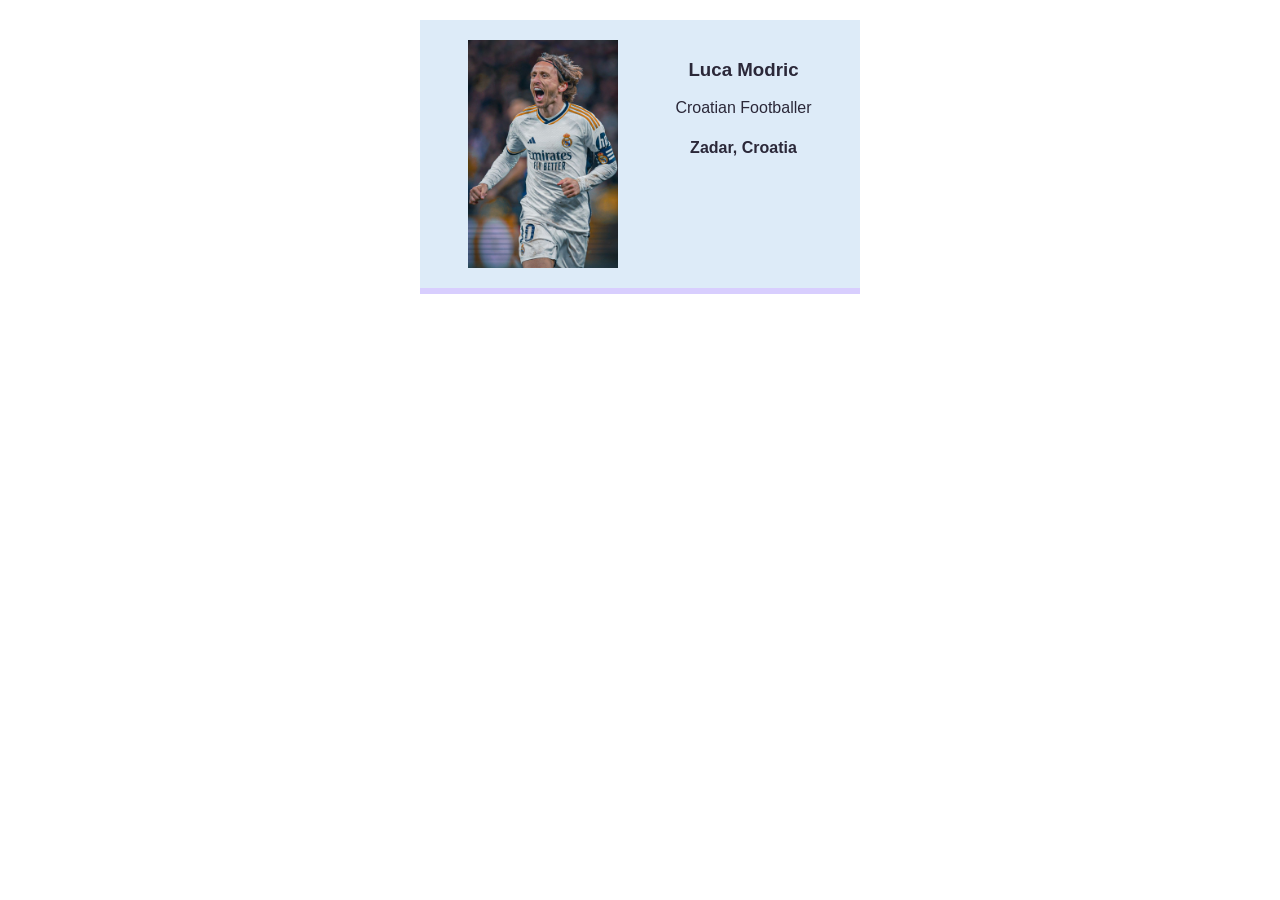
<file: index.html>
<!DOCTYPE html>
<html lang="en">
<head>
    <meta charset="UTF-8">
    <meta name="viewport" content="width=device-width, initial-scale=1.0">
    <title>player-card</title>
    <link rel="stylesheet" href="style.css">
</head>
<body>
    <div class="card">
        <img src="modric.jpg" alt="modric happy in the football field screaming and running" class="avatar">
        <div>
            <h3>Luca Modric</h3>
            <p>Croatian Footballer</p>
            <h4>Zadar, Croatia</h4>
        </div>
    </div>
</body>
</html>
</file>
<file: style.css>
body{
    margin: 20px;
    font-family: Verdana, Geneva, Tahoma, sans-serif;
}
.avatar{
    width: 150px;
}
.card{
    padding: 20px;
    display: flex;
    justify-content: space-around;
    width: 400px;
    margin: 0 auto;
    text-align: center;
    border-bottom: 6px solid #d8cefe;
    color: #2b2839;
    background: #ddebf8;
}
</file>
<file: style_card.css>
body{
    margin: 20px;
    font-family: Verdana, Geneva, Tahoma, sans-serif;
}
.avatar{
    width: 150px;
}
.card{
    padding: 20px;
    display: flex;
    justify-content: space-around;
    width: 400px;
    margin: 0 auto;
    text-align: center;
    border-bottom: 6px solid #d8cefe;
    color: #2b2839;
    background: #ddebf8;
}
</file>
